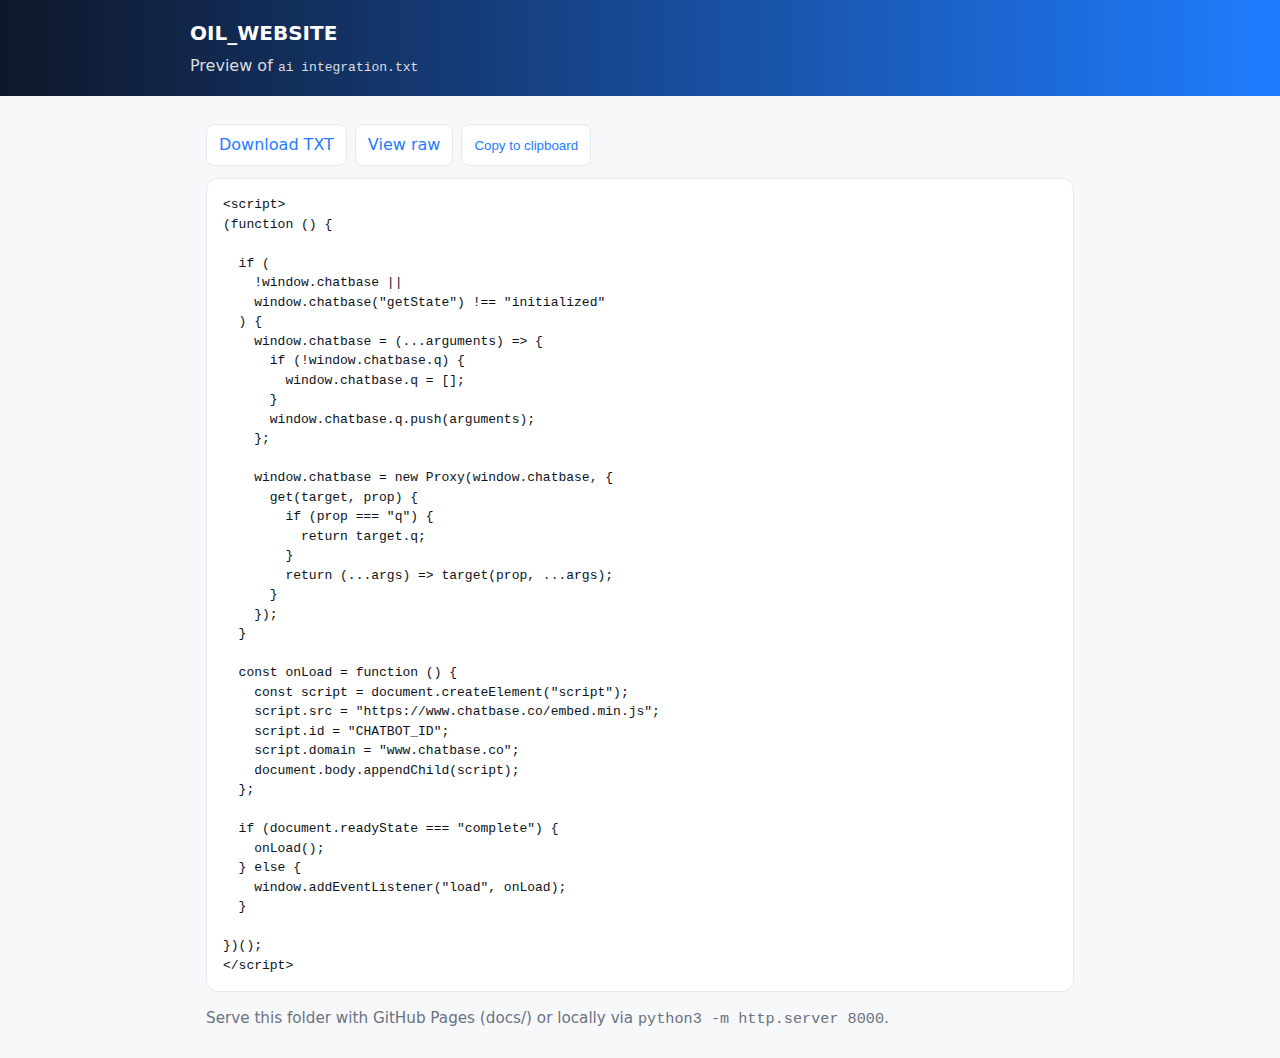
<file: index.html>
<!doctype html>
<html lang="en">
<head>
  <meta charset="utf-8" />
  <meta name="viewport" content="width=device-width,initial-scale=1" />
  <title>OIL_WEBSITE — HTML preview</title>
  <meta http-equiv="refresh" content="0; url=docs/" />
  <style>
    body{font-family:system-ui,Segoe UI,Roboto,Arial;background:#f7f9fc;color:#0f172a;display:flex;align-items:center;justify-content:center;height:100vh;margin:0}
    .card{background:#fff;border-radius:12px;padding:24px;box-shadow:0 6px 24px rgba(15,23,42,0.06);max-width:720px;text-align:center}
    .lang{display:inline-flex;align-items:center;gap:8px;font-weight:600;color:#f04339}
    .dot{width:12px;height:12px;border-radius:50%;background:#f04339;box-shadow:0 0 0 4px rgba(240,67,57,0.06)}
    a{color:#1f7cff;text-decoration:none}
  </style>
</head>
<body>
  <div class="card">
    <div class="lang"><span class="dot" aria-hidden="true"></span> HTML</div>
    <h1 style="margin:8px 0 4px">OIL_WEBSITE</h1>
    <p style="margin:0 0 12px;color:#6b7280">A simple static preview site for <code>ai-integration.txt</code>. You are being redirected to the `docs/` site — <a href="docs/">open it</a> if the redirect doesn't work.</p>
    <p style="margin:12px 0 0;color:#9aa2b2;font-size:13px">This file exists to ensure GitHub detects HTML as the primary language.</p>
  </div>
</body>
</html>
</file>
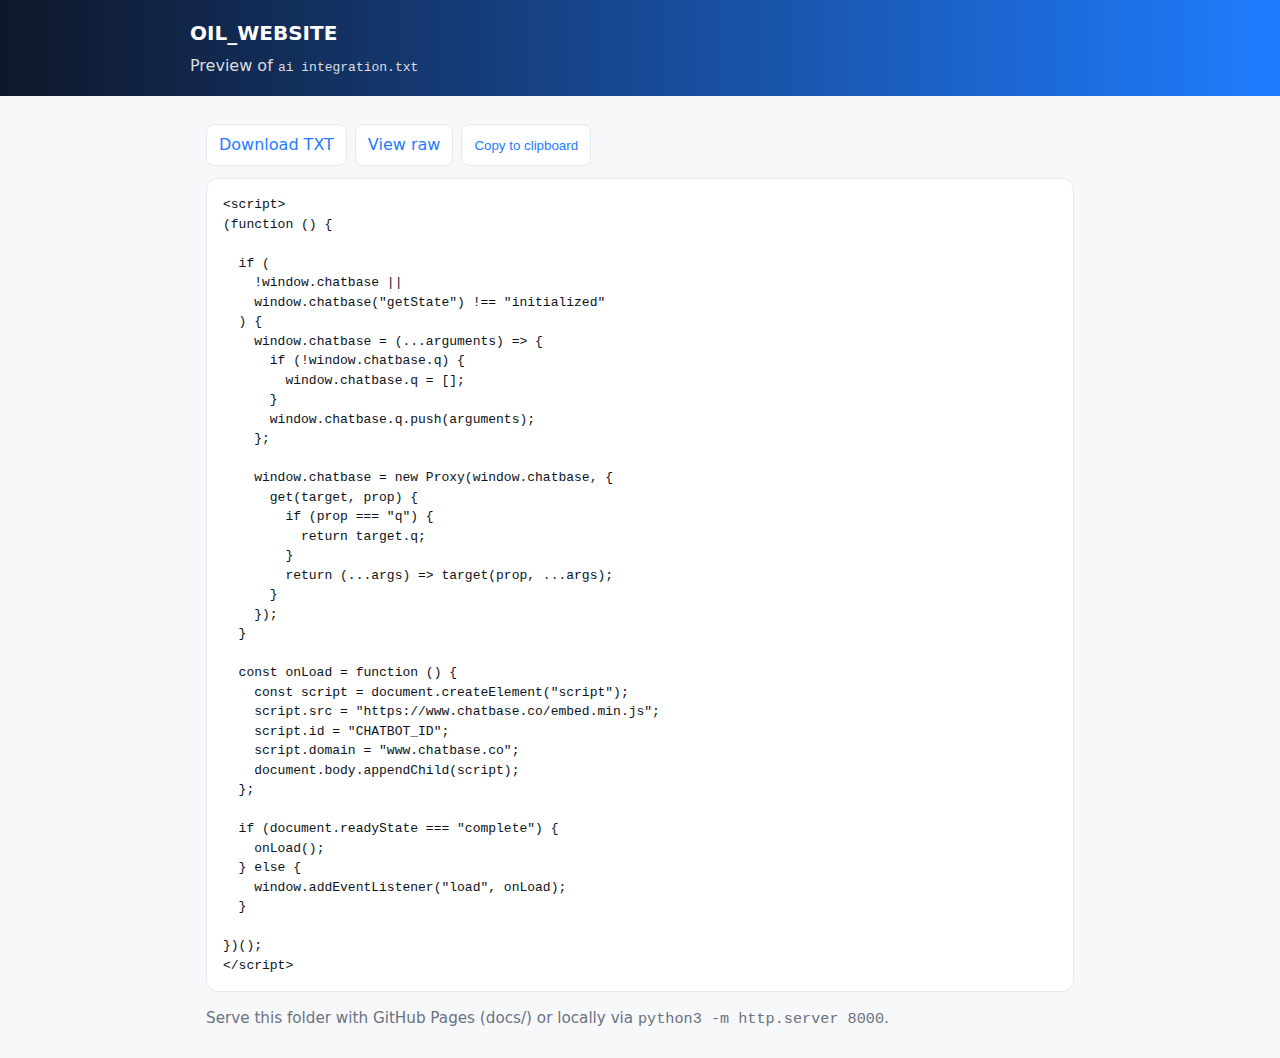
<file: docs/index.html>
<!doctype html>
<html lang="en">
<head>
  <meta charset="utf-8" />
  <meta name="viewport" content="width=device-width,initial-scale=1" />
  <title>OIL_WEBSITE — ai integration.txt</title>
  <link rel="stylesheet" href="styles.css" />
</head>
<body>
  <header class="site-header">
    <div class="inner">
      <h1>OIL_WEBSITE</h1>
      <p class="subtitle">Preview of <code>ai integration.txt</code></p>
    </div>
  </header>

  <main class="container">
    <section class="file-actions">
      <a class="btn" href="ai-integration.txt" download>Download TXT</a>
      <a class="btn" href="ai-integration.txt" target="_blank" rel="noopener">View raw</a>
      <button id="copy" class="btn">Copy to clipboard</button>
    </section>

    <section class="file-preview">
      <pre id="content">Loading content…</pre>
    </section>

    <footer class="footer">
      <p>Serve this folder with GitHub Pages (docs/) or locally via <code>python3 -m http.server 8000</code>.</p>
    </footer>
  </main>

  <script>
  async function load() {
    try {
      const res = await fetch('ai-integration.txt');
      if (!res.ok) throw new Error('Failed to fetch file');
      const text = await res.text();
      const pre = document.getElementById('content');
      // Escape HTML so scripts don't run
      pre.textContent = text;

      document.getElementById('copy').addEventListener('click', async () => {
        try {
          await navigator.clipboard.writeText(text);
          const btn = document.getElementById('copy');
          btn.textContent = 'Copied ✓';
          setTimeout(() => btn.textContent = 'Copy to clipboard', 1500);
        } catch (err) {
          alert('Copy failed: ' + err);
        }
      });
    } catch (err) {
      document.getElementById('content').textContent = 'Error loading file: ' + err;
    }
  }
  load();
  </script>
</body>
</html>
</file>
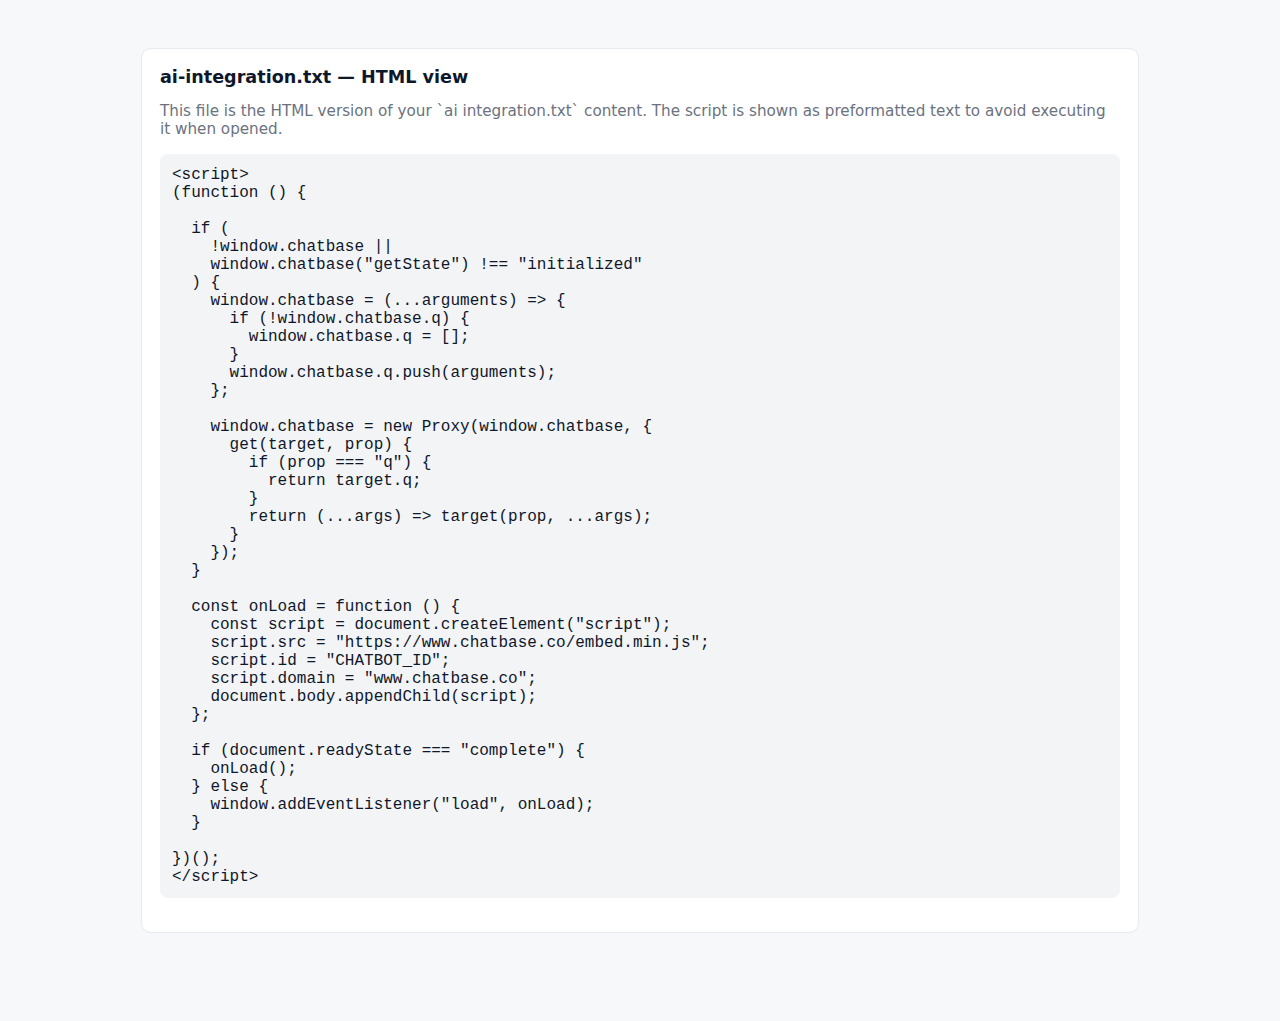
<file: ai-integration.html>
<!doctype html>
<html lang="en">
<head>
  <meta charset="utf-8" />
  <meta name="viewport" content="width=device-width,initial-scale=1" />
  <title>ai-integration.txt — HTML view</title>
  <style>
    body{font-family:Inter,system-ui,Segoe UI,Roboto,Arial;background:#f7f8fa;color:#0f172a;margin:0;padding:24px}
    .card{max-width:960px;margin:24px auto;background:#fff;border:1px solid #e6e9ef;border-radius:10px;padding:18px}
    pre{background:#f3f4f6;border-radius:8px;padding:12px;overflow:auto;font-family:ui-monospace,SFMono-Regular,Menlo,monospace}
    h1{margin:0 0 8px;font-size:1.1rem}
    .note{color:#6b7280;font-size:0.95rem;margin-bottom:12px}
  </style>
</head>
<body>
  <div class="card">
    <h1>ai-integration.txt — HTML view</h1>
    <p class="note">This file is the HTML version of your `ai integration.txt` content. The script is shown as preformatted text to avoid executing it when opened.</p>

    <pre>&lt;script&gt;
(function () {

  if (
    !window.chatbase ||
    window.chatbase("getState") !== "initialized"
  ) {
    window.chatbase = (...arguments) =&gt; {
      if (!window.chatbase.q) {
        window.chatbase.q = [];
      }
      window.chatbase.q.push(arguments);
    };

    window.chatbase = new Proxy(window.chatbase, {
      get(target, prop) {
        if (prop === "q") {
          return target.q;
        }
        return (...args) =&gt; target(prop, ...args);
      }
    });
  }

  const onLoad = function () {
    const script = document.createElement("script");
    script.src = "https://www.chatbase.co/embed.min.js";
    script.id = "CHATBOT_ID";
    script.domain = "www.chatbase.co";
    document.body.appendChild(script);
  };

  if (document.readyState === "complete") {
    onLoad();
  } else {
    window.addEventListener("load", onLoad);
  }

})();
&lt;/script&gt;</pre>

  </div>
</body>
</html>
</file>
<file: docs/styles.css>
:root{--bg:#f7f8fa;--card:#fff;--muted:#6b7280;--accent:#1f7cff}
*{box-sizing:border-box}
body{font-family:Inter,ui-sans-serif,system-ui,-apple-system,"Segoe UI",Roboto,"Helvetica Neue",Arial;line-height:1.5;background:var(--bg);margin:0;color:#0f172a}
.site-header{background:linear-gradient(90deg,#0f172a,#1f7cff);color:#fff;padding:18px 16px}
.site-header .inner{max-width:900px;margin:0 auto}
.site-header h1{margin:0;font-size:1.25rem}
.subtitle{margin:6px 0 0;color:rgba(255,255,255,0.85)}
.container{max-width:900px;margin:28px auto;padding:0 16px}
.file-actions{display:flex;gap:8px;flex-wrap:wrap;margin-bottom:12px}
.btn{background:var(--card);border:1px solid #e6e9ef;padding:8px 12px;border-radius:8px;color:var(--accent);text-decoration:none;cursor:pointer}
.file-preview{background:var(--card);border:1px solid #e6e9ef;padding:16px;border-radius:12px}
pre{white-space:pre-wrap;word-break:break-word;font-family:ui-monospace,SFMono-Regular,Menlo,monospace;font-size:13px;color:#0b1220;margin:0}
.footer{margin-top:14px;color:var(--muted);font-size:0.95rem}
@media (max-width:520px){.site-header h1{font-size:1rem}}
</file>
